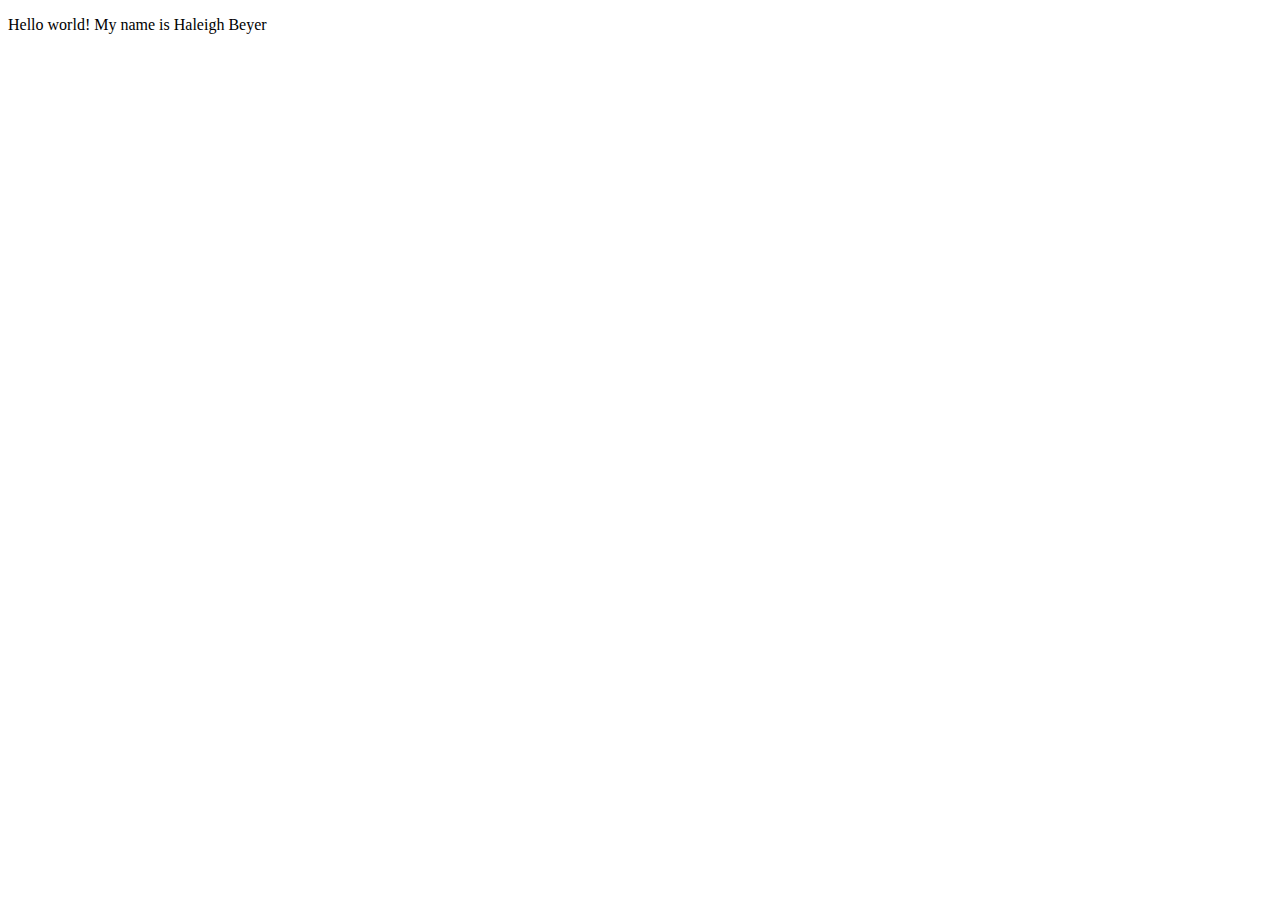
<file: index.html>
<!DOCTYPE html>
<html lang="en">
<meta charset="UTF-8">
<title>Page Title</title>
<meta name="viewport" content="width=device-width,initial-scale=1">
<link rel="stylesheet" href="">
<style>
</style>
<script src=""></script>


	<!--- Code above this line will not be displayed on the browser --> 

	<body>

		<p> Hello world! My name is Haleigh Beyer</p>

	</body>

</html>
</file>
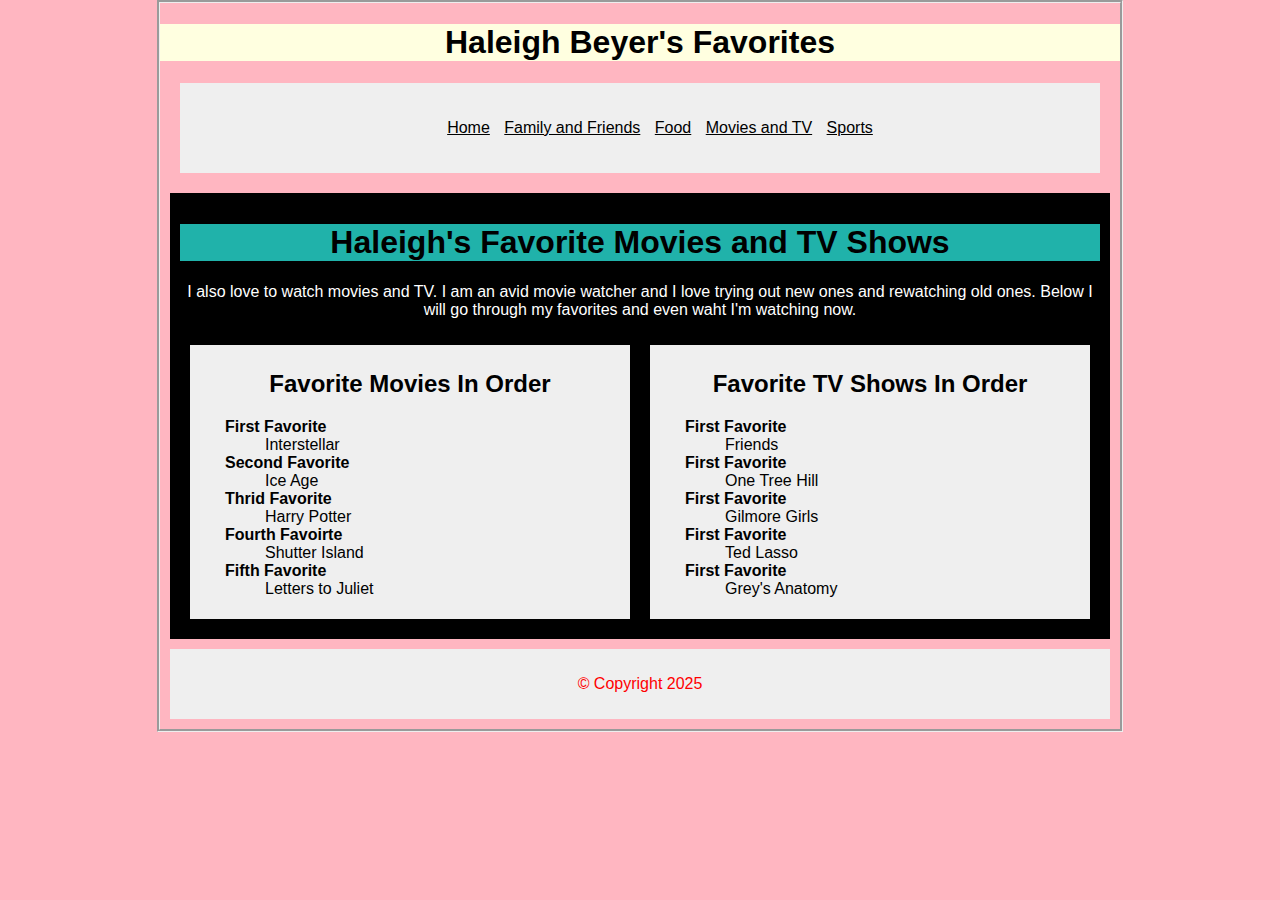
<file: LIS 351/moviesandtv.html>
<!DOCTYPE html>
<html lang="en">
<head> 
<meta charset="UTF-8">
<title>Haleigh Beyer's Website</title>
<link rel="stylesheet" href="stylesheet.css">
</head>

	<body style="background-color: lightpink;">
	<header>
		<h1 style="background-color: lightyellow;">Haleigh Beyer's Favorites</h1>
		<nav>
		<ul>
			<li><a href="index.html">Home</a></li>
			<li><a href="familyandfriends.html">Family and Friends</a></li>
			<li><a href="food.html">Food</a></li>
			<li><a href="moviesandtv.html">Movies and TV</a></li>
			<li><a href="sports.html">Sports</a></li>
		</ul>
	</nav>

	</header>

<main style="background-color: black;"> 
<section> 
	<h1 style="background-color: lightseagreen;"> Haleigh's Favorite Movies and TV Shows </h1>
		<p style="color:white;"> I also love to watch movies and TV. I am an avid movie watcher and I love trying out new ones and rewatching old ones. Below I will go through my favorites and even waht I'm watching now.</p>
		
		<article class="moviestv">
			<h2>Favorite Movies In Order</h2>
			<dl>
				<dt class="moviesorder"><b>First Favorite</b></dt>
					<dd class="moviesorder"> Interstellar </dd>
				<dt class="moviesorder"><b>Second Favorite</b></dt>
					<dd class="moviesorder"> Ice Age </dd>
				<dt class="moviesorder"><b>Thrid Favorite</b></dt>
					<dd class="moviesorder"> Harry Potter </dd>
				<dt class="moviesorder"><b>Fourth Favoirte</b></dt>
					<dd class="moviesorder"> Shutter Island </dd>
				<dt class="moviesorder"><b>Fifth Favorite</b></dt>	
					<dd class="moviesorder"> Letters to Juliet </dd>
			</dl>	
 		</article>

 		<article class= "moviestv">
			<h2>Favorite TV Shows In Order</h2>
			<dl>
				<dt class="moviesorder"><b>First Favorite</b></dt>
				<dd class="moviesorder"> Friends </dd>
				<dt class="moviesorder"><b>First Favorite</b></dt>
				<dd class="moviesorder"> One Tree Hill </dd>
				<dt class="moviesorder"><b>First Favorite</b></dt>
				<dd class="moviesorder"> Gilmore Girls </dd>
				<dt class="moviesorder"><b>First Favorite</b></dt>
				<dd class="moviesorder"> Ted Lasso </dd>
				<dt class="moviesorder"><b>First Favorite</b></dt>
				<dd class="moviesorder"> Grey's Anatomy </dd>
			</dl>	
 		</article>

 		</section>
 		</main>

	<footer>
		<p style="color:red">&copy; Copyright 2025</p>
	</footer>

	</body>

</html>
</file>
<file: LIS 351/stylesheet.css>
* {
	font-family: Arial, Verdana, sans-serif;
	color: #000000;
	text-align: center;
}

body {
	width: 960px;
	margin: 0 auto;
	border: groove;
	background-color: #CBC3E3; 
}

nav {background-color: #EFEFEF;
	font-family: helvetica, serif;
	padding: 20px;
	margin: 20px;
}


li {
	display: inline;
	padding: 5px;
}

.moviestv {
	padding: 5px;
	margin: 10px;
	width: 430px;
	float: left;
}

.moviesorder {
	text-align:left;
	padding-left: 30px;
}

section {
	overflow: auto;
	height: 100%
}

main {
	background-color: #efefef;
	padding: 10px;
	margin: 10px;
}

article {
	background-color: #efefef;
	padding: 15px;
}

footer {
	background-color: #efefef;
	padding: 10px;
	margin: 10px;
}


#content {
	overflow: auto;
	height: 100%;}
.column1, .column2, .column3 {
	float: left;
	margin: 10px;}
</file>
